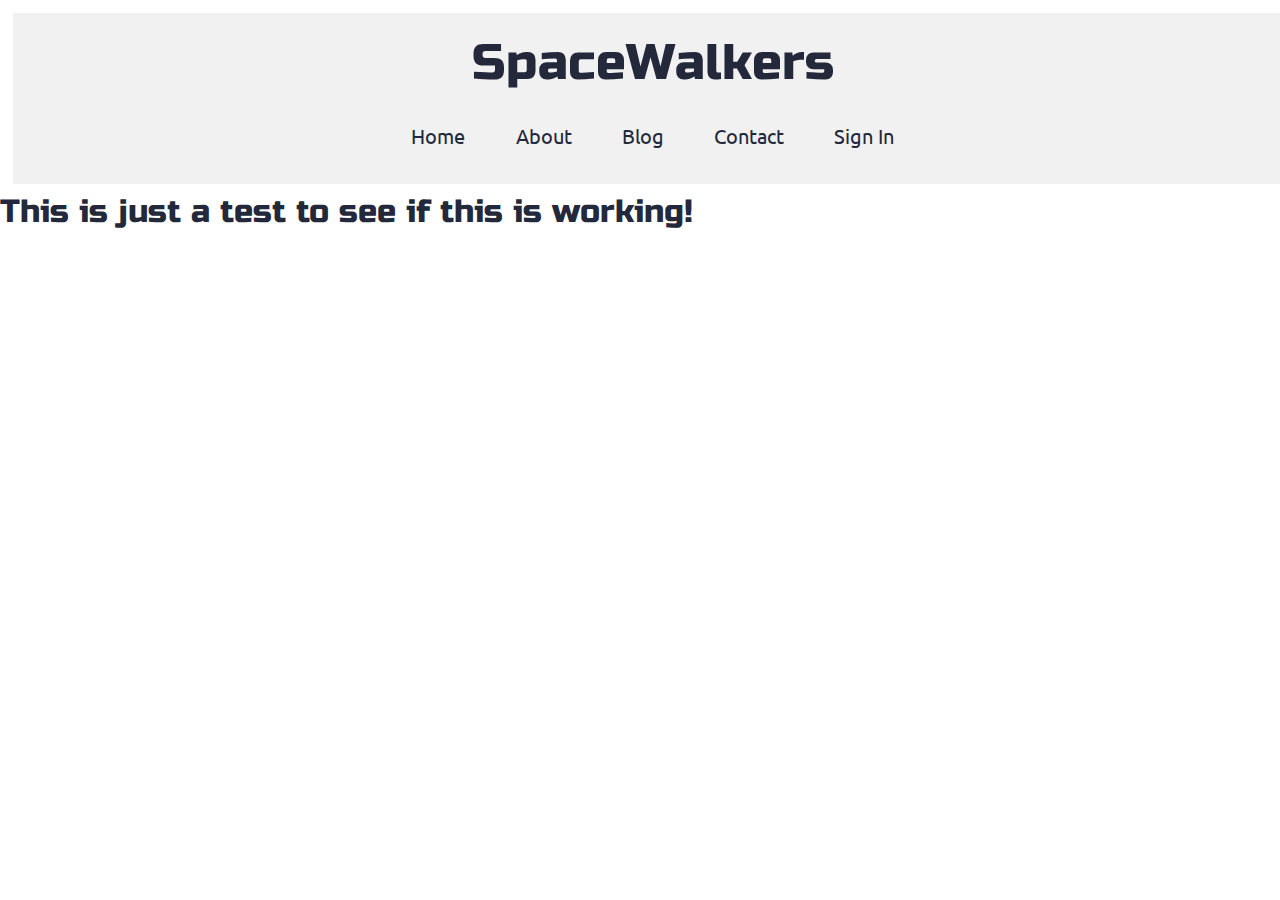
<file: about.html>
<!doctype html>

<html lang="en">
<head>
  <meta charset="utf-8">

  <title>SpaceWalkers</title>
  <meta name="viewport" content="width=device-width, initial-scale=1, user-scalable=no" />
  <link href="https://fonts.googleapis.com/css?family=Russo+One|Ubuntu" rel="stylesheet">
  <link href="css/index.css" rel="stylesheet">

  <!--[if lt IE 9]>
    <script src="https://cdnjs.cloudflare.com/ajax/libs/html5shiv/3.7.3/html5shiv.js"></script>
  <![endif]-->
</head>

<body>

 <!-- navigation code here -->

 <section class="navigation">
  
    <h2>SpaceWalkers</h2>
   <nav>
      <a href="index.html">Home</a>
      <a href="about.html">About</a>
      <a href="Blog">Blog</a>
      <a href="Contact">Contact</a>
      <a href="Sign-In">Sign In</a>
   </nav>
 </section>
<h2>This is just a test to see if this is working!</h2>
  
</body>
</html>
</file>
<file: css/index.css>
/* http://meyerweb.com/eric/tools/css/reset/ 
   v2.0 | 20110126
   License: none (public domain)
*/
html,
body,
div,
span,
applet,
object,
iframe,
h1,
h2,
h3,
h4,
h5,
h6,
p,
blockquote,
pre,
a,
abbr,
acronym,
address,
big,
cite,
code,
del,
dfn,
em,
img,
ins,
kbd,
q,
s,
samp,
small,
strike,
strong,
sub,
sup,
tt,
var,
b,
u,
i,
center,
dl,
dt,
dd,
ol,
ul,
li,
fieldset,
form,
label,
legend,
table,
caption,
tbody,
tfoot,
thead,
tr,
th,
td,
article,
aside,
canvas,
details,
embed,
figure,
figcaption,
footer,
header,
hgroup,
menu,
nav,
output,
ruby,
section,
summary,
time,
mark,
audio,
video {
  margin: 0;
  padding: 0;
  border: 0;
  font-size: 100%;
  font: inherit;
  vertical-align: baseline;
}
/* HTML5 display-role reset for older browsers */
article,
aside,
details,
figcaption,
figure,
footer,
header,
hgroup,
menu,
nav,
section {
  display: block;
}
body {
  line-height: 1;
}
ol,
ul {
  list-style: none;
}
blockquote,
q {
  quotes: none;
}
blockquote:before,
blockquote:after,
q:before,
q:after {
  content: '';
  content: none;
}
table {
  border-collapse: collapse;
  border-spacing: 0;
}
* {
  box-sizing: border-box;
}
html {
  font-size: 62.5%;
}
html,
body {
  font-family: 'Ubuntu', sans-serif;
  color: #5e6164;
}
h1,
h2,
h3,
h4,
h5 {
  font-family: 'Russo One', sans-serif;
  color: #23293b;
}
h2 {
  font-size: 3.2rem;
}
h3 {
  font-size: 2.8rem;
}
p {
  font-size: 1.6rem;
  line-height: 1.4;
}
.container {
  max-width: 800px;
  width: 100%;
  margin: 0 auto;
}
.navigation {
  display: flex;
  justify-content: none;
  align-content: none;
  flex-direction: column;
  background-color: #f1f1f1;
  width: 100%;
  margin: 1%;
  padding: 1%;
}
.navigation h2 {
  text-align: center;
  margin: 0;
  padding: 1%;
  font-size: 5rem;
}
.navigation nav {
  display: flex;
  justify-content: center;
  align-content: none;
}
@media (max-width: 500px) {
  .navigation nav {
    display: flex;
    justify-content: space-around;
    align-content: none;
    width: 100%;
  }
}
.navigation nav a {
  text-decoration: none;
  font-size: 2rem;
  color: #23293b;
  margin: 0;
  padding: 2%;
}
footer {
  color: #22283B;
  background: #f4f4f4;
  padding: 20px 0;
  border: 1px double #e0e0e0;
  border-radius: 10px;
  display: flex;
  justify-content: center;
  align-items: center;
}
.home .intro img {
  width: 100%;
  padding: 0 15px;
}
.home .intro h2 {
  padding: 15px;
}
.home .intro p {
  padding: 0 15px;
}
.home .space-images {
  display: flex;
  flex-wrap: wrap;
  width: 100%;
}
.home .space-images img {
  width: 28%;
  margin: 20px 2.5%;
  border-radius: 20px;
  height: 100%;
}
@media (max-width: 500px) {
  .home .space-images img {
    width: 90%;
  }
}
@media (max-width: 500px) {
  .home .space-images .sky,
  .home .space-images .launch {
    display: none;
  }
}
.home .visit-planets {
  padding: 15px;
}
.home .visit-planets h3 {
  margin-top: 11px;
}
.home .visit-planets p {
  margin-top: 13px;
}
.home .walk {
  margin-top: 60px;
  border-top: 1px solid #dee2e6;
  padding: 50px 60px;
  display: flex;
  justify-content: center;
}
@media (max-width: 500px) {
  .home .walk {
    flex-direction: column-reverse;
    width: 100%;
    margin: 0;
    padding: 2%;
  }
}
.home .walk .walk-text {
  width: 50%;
}
@media (max-width: 500px) {
  .home .walk .walk-text {
    width: 100%;
    margin: 0;
    padding: 1%;
  }
}
.home .walk .walk-text h3 {
  margin-bottom: 10px;
}
.home .walk .walk-text p {
  margin-bottom: 26px;
}
.home .walk .walk-text .btn {
  margin: 1%;
  padding: 1%;
  text-align: center;
  font-size: 2rem;
  width: 25%;
  height: 12%;
  border-radius: 5%;
  color: #f1f1f1;
  background-color: #23293b;
}
.home .walk .walk-text .btn:hover {
  color: #000000;
  background-color: #d3d3d3;
}
@media (max-width: 500px) {
  .home .walk .walk-text .btn {
    width: 95%;
    margin: 0;
    padding: 5%;
    font-size: 1.8rem;
  }
}
.home .walk .walk-img {
  width: 46%;
  margin-left: 4%;
}
@media (max-width: 500px) {
  .home .walk .walk-img {
    width: 95%;
    height: auto;
    margin: 0;
    padding: 2%;
  }
}
.home .walk .walk-img img {
  width: 100%;
  height: auto;
  border-radius: 10px;
}
</file>
